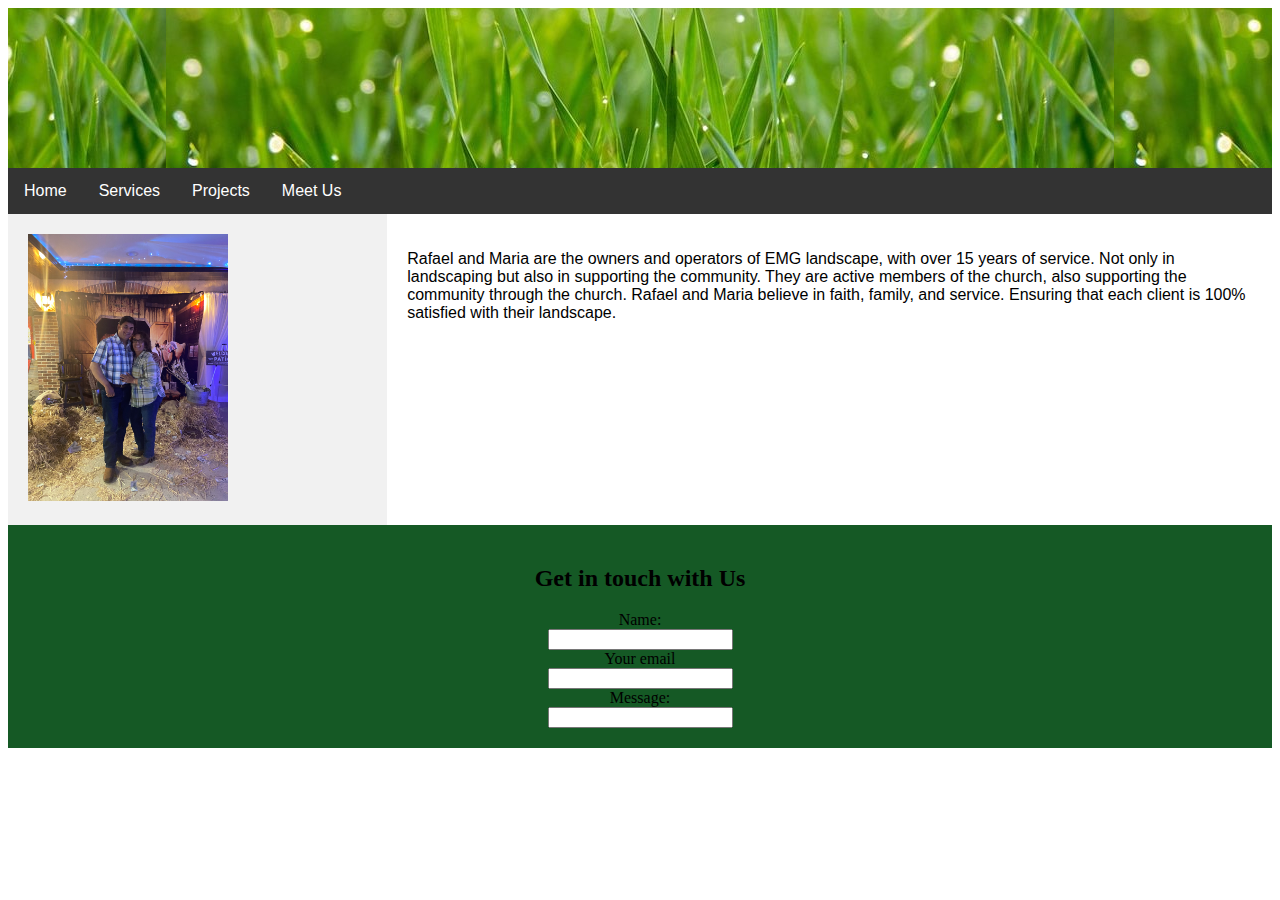
<file: MeetUs.html>
<!DOCTYPE html>
<html>
<head>
    <meta charset="UTF-8" />
    <meta name="viewport" content="width=device-width, initial-scale=1">
    <title>EMG Landscaping LLC</title>
    <link rel ="style" href="/style.css">    
    <link rel = "stylesheet " href="style.css">

</head>
<body>
    <!-- this is for a header-->
    <div class="header">
    </div>
  
    <div class = "navbar">
        <a href="/index.html">Home</a>
        <a href="Services.html">Services</a>
        <a href="Projects.html">Projects</a>
        <a href="/MeetUs.html">Meet Us</a>
    </div>

    <div class="row">
        <div class="side">
            <image src="/Pictures/Meet Us/OwnerCowboy.jpeg" alt="Two Owner in cowboy clothing" style="width: 200px;">
            </image>


        </div>
        <div class="main">
            <p>Rafael and Maria are the owners and operators of EMG landscape, with over 15 years of service. Not only in landscaping but also in supporting the community. They are active members of the church, also supporting the community through the church. Rafael and Maria believe in faith, family, and service. Ensuring that each client is 100% satisfied with their landscape.</p>

        </div>
    
    </div>
    <div class="footer">
      <h2>Get in touch with Us</h2>
      <form>
        <label for="name">Name:</label><br>
        <input type="text" id="name" name="name"><br>
        <label for="email">Your email</label><br>
        <input type="text" id="email" name="email"><br>
        <label for="message">Message:</label><br>
        <input type="message" id="message"name="message"><br>
        

      </form>



  </div>

    
</body>
</html>
</file>
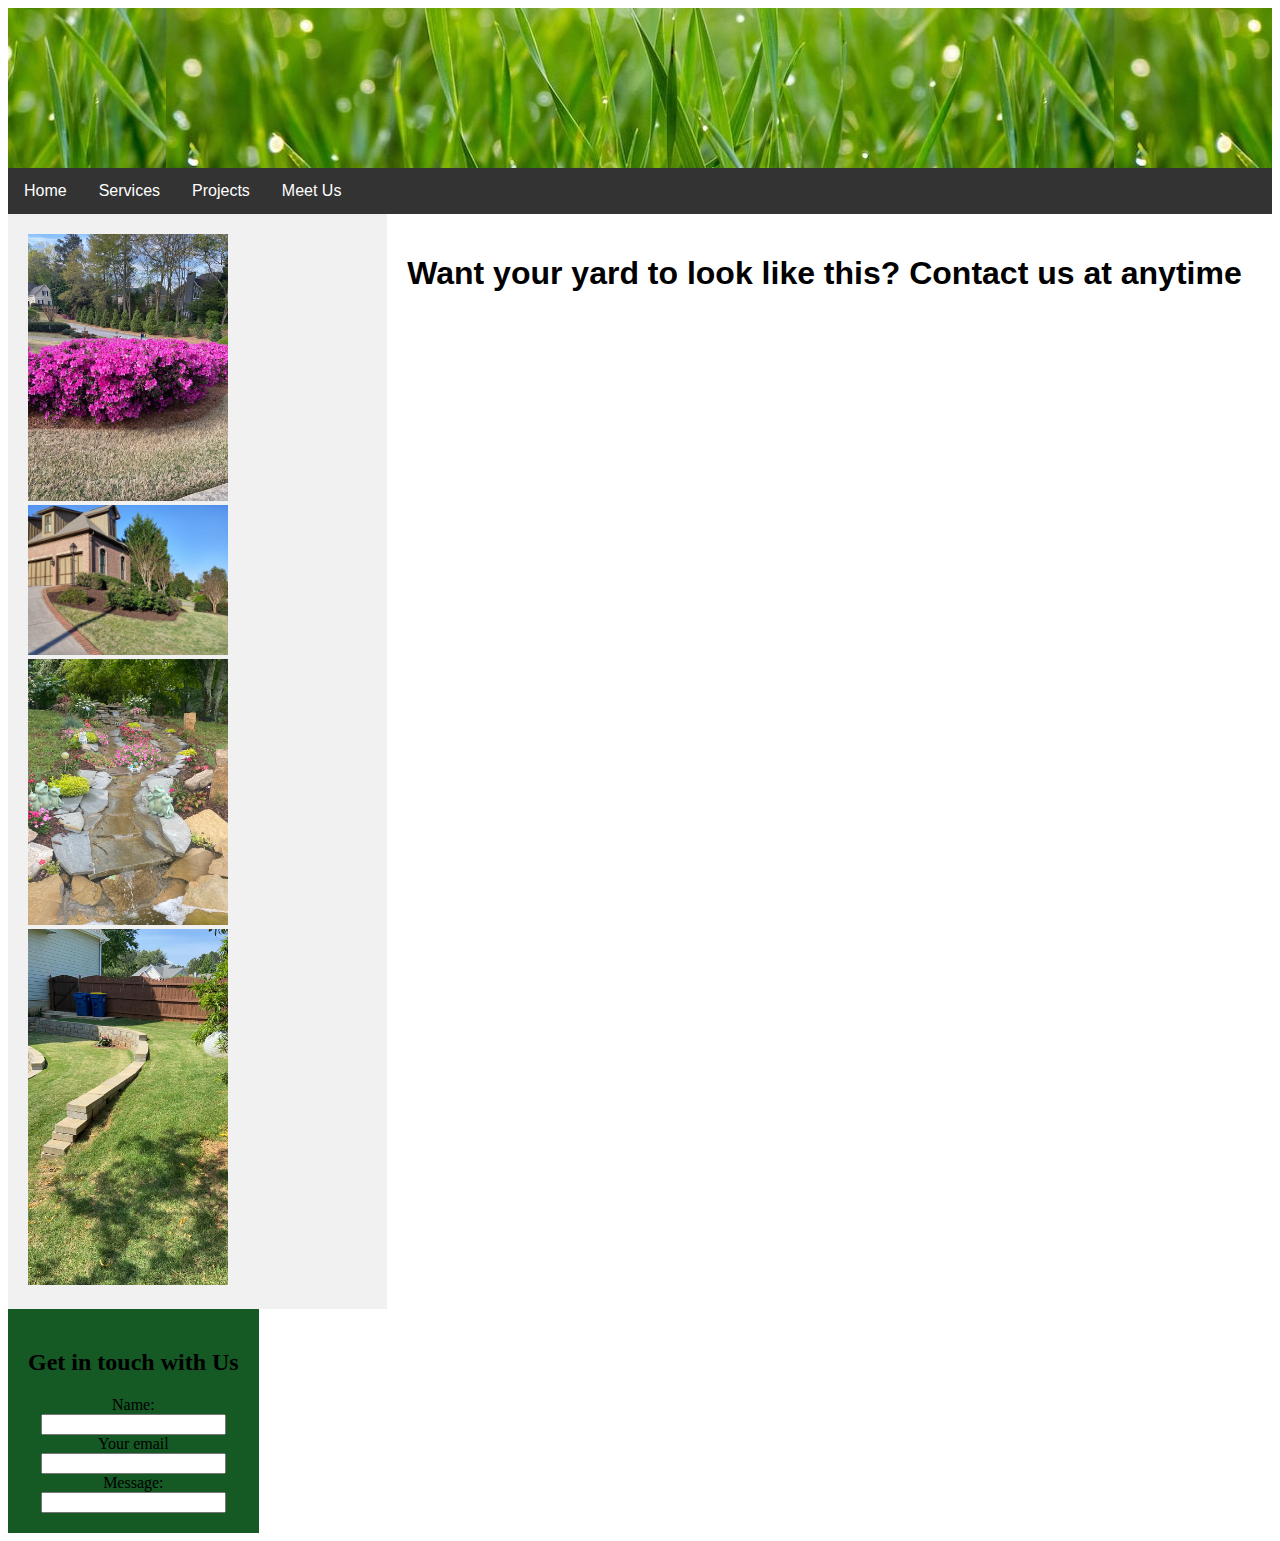
<file: Projects.html>
<!DOCTYPE html>
<html>
<head>
    <meta charset="UTF-8" />
    <meta name="viewport" content="width=device-width, initial-scale=1">
    <title>EMG Landscaping LLC</title>
    <link rel = "stylesheet " href="style.css">

</head>
<body>
    <!-- this is for a header-->
    <div class="header">
    </div>
  
    <div class = "navbar">
        <a href="/index.html">Home</a>
        <a href="/Services.html">Services</a>
        <a href="/Projects.html">Projects</a>
        <a href="/MeetUs.html">Meet Us</a>
    </div>

    <div class="row">
        <div class="side">
            <image src="/Pictures/Projects Main Page/FlowerBed.jpg" alt="A picture of a flower bed" style="width: 200px;">
            <image src="/Pictures/Projects Main Page/Nice House.jpg" alt="House that was maintain by EMG landscape" style="width: 200px;">
            <image src="/Pictures/Projects Main Page/Water Fall.jpeg" alt="Waterfall made by EMG landscape"style="width:200px">
            </image>
            <image src="/Pictures/Projects Main Page/Retension Wall.jpg"alt="Retension wall made by EMG landscape" style="width:200px">
                


        </div>
        <div class="main">
            <h1>Want your yard to look like this? Contact us at anytime</h1>
            

        </div>
    
        <div class="footer">
          <h2>Get in touch with Us</h2>
          <form>
            <label for="name">Name:</label><br>
            <input type="text" id="name" name="name"><br>
            <label for="email">Your email</label><br>
            <input type="text" id="email" name="email"><br>
            <label for="message">Message:</label><br>
            <input type="message" id="message"name="message"><br>
            
  
          </form>
  
  
  
      </div>

    
</body>
</html>
</file>
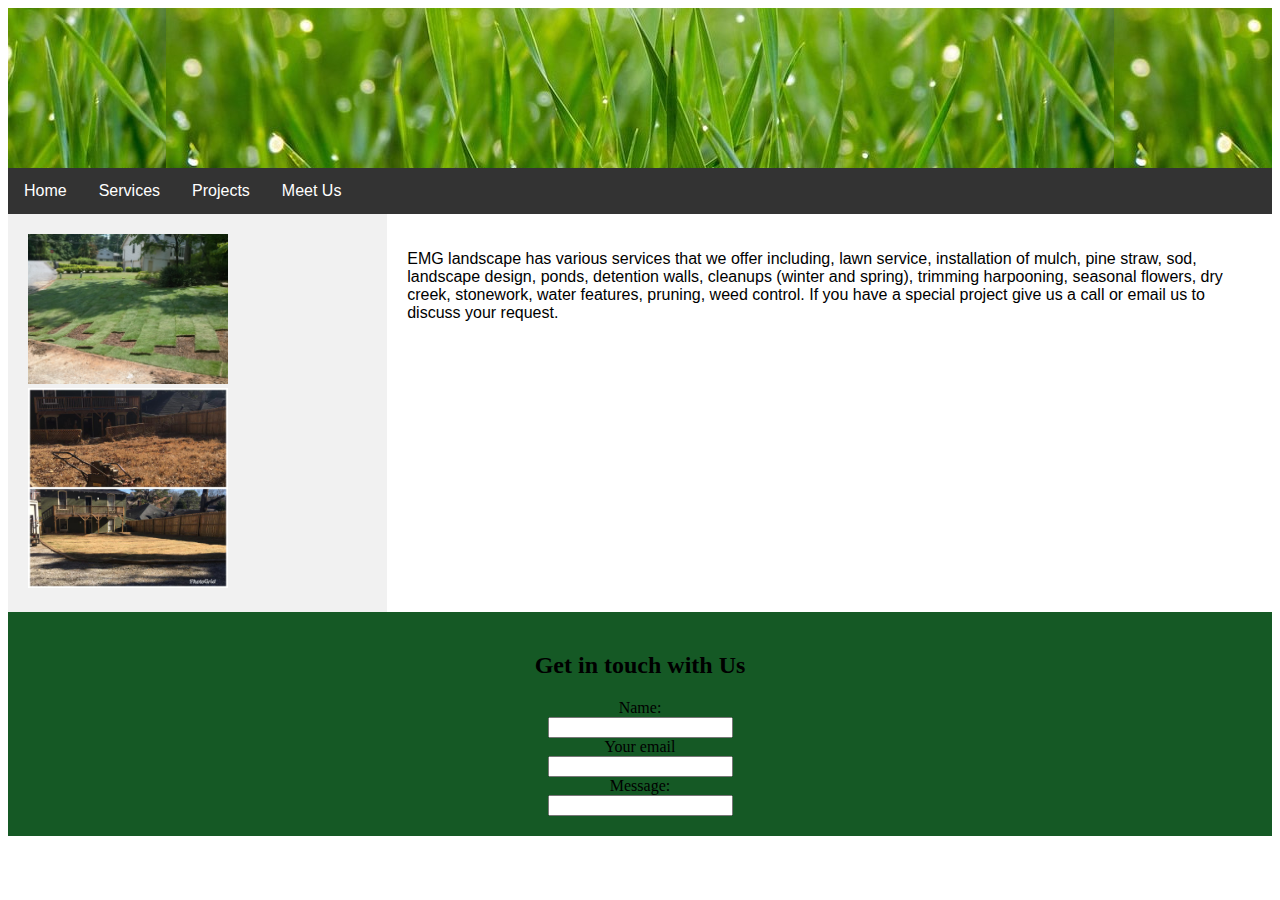
<file: Services.html>
<!DOCTYPE html>
<html>
<head>
    <meta charset="UTF-8" />
    <meta name="viewport" content="width=device-width, initial-scale=1">
    <title>EMG Landscaping LLC</title>
    <link rel = "stylesheet " href="style.css">

    
</head>
<body>
    <!-- this is for a header-->
    <div class="header">
    </div>
  
    <div class = "navbar">
        <a href="/index.html">Home</a>
        <a href="/Services.html">Services</a>
        <a href="/Projects.html">Projects</a>
        <a href="/MeetUs.html">Meet Us</a>
    </div>

    <div class="row">
        <div class="side">
            <image src="/Pictures/Services/Installing Grass.jpg" alt="Grass being installed" style="width: 200px;">
            <image src="/Pictures/Services/Lawn Rework.jpg" alt="Before and after picture of grass being installed" style="width: 200px">


        </div>
        <div class="main">
            <p>EMG landscape has various services that we offer including, lawn service, installation of mulch, pine straw, sod, landscape design, ponds, detention walls, cleanups (winter and spring), trimming harpooning, seasonal flowers, dry creek, stonework, water features, pruning, weed control. If you have a special project give us a call or email us to discuss your request.</p>


        </div>
    
    </div>
    <div class="footer">
      <h2>Get in touch with Us</h2>
      <form>
        <label for="name">Name:</label><br>
        <input type="text" id="name" name="name"><br>
        <label for="email">Your email</label><br>
        <input type="text" id="email" name="email"><br>
        <label for="message">Message:</label><br>
        <input type="message" id="message"name="message"><br>
        

      </form>



  </div>

    
</body>
</html>
</file>
<file: style.css>
.header {
    padding: 80px; /* some padding */
    text-align: center; /* center the text */
    background: #155925; /* green background */
    color: white; /* white text color */
  }
  
  /* Increase the font size of the <h1> element */
  .header h1 {
    font-size: 40px;
  }
  

        
    
    
    
  .header {
    padding: 80px; /* some padding */
    text-align: center; /* center the text */
    background-image: url("Cut\ Grass.jpg");
    background-position: center center;
    color: black; /* white text color */
  }





  
  /* Increase the font size of the <h1> element */
  .header h1 {
    font-size: 40px;
  }

/* Change color on hover/mouse-over */
.navbar a:hover {
background-color: #ddd; /* Grey background color */
color: black; /* Black text color */
}
/* Ensure proper sizing */
* {
box-sizing: border-box;
}

/* Column container */
.row {
display: flex;
flex-wrap: wrap;
}

/* Create two unequal columns that sits next to each other */
/* Sidebar/left column */
.side {
flex: 30%; /* Set the width of the sidebar */
background-color: #f1f1f1; /* Grey background color */
padding: 20px; /* Some padding */
}

/* Main column */
.main {
flex: 70%; /* Set the width of the main content */
background-color: white; /* White background color */
padding: 20px; /* Some padding */
font-family: Arial, "Helvetica Neue", Helvetica, sans-serif;
}
.footer {

padding: 20px; /* Some padding */
text-align: center; /* Center text*/
background: #155925; /* Grey background */
}
.dropdown {
  float: left;
  overflow: hidden;
}

.dropdown .dropbtn {
  font-size: 16px;  
  border: none;
  outline: none;
  color: white;
  padding: 14px 16px;
  background-color: inherit;
  font-family: inherit;
  margin: 0;
}

.navbar a:hover, .dropdown:hover .dropbtn {
  background-color: #155925;
}

.dropdown-content {
  display: none;
  position: absolute;
  background-color:#155925;
  min-width: 160px;
  box-shadow: 0px 8px 16px 0px rgba(0,0,0,0.2);
  z-index: 1;
}

.dropdown-content a {
  float: none;
  color: black;
  padding: 12px 16px;
  text-decoration: none;
  display: block;
  text-align: left;
}

.dropdown-content a:hover {
  background-color: #ddd;
}

.dropdown:hover .dropdown-content {
  display: block;
}
.navbar {
  overflow: hidden;
  background-color: #333;
  font-family: Arial;
}

/* Links inside the navbar */
.navbar a {
  float: left;
  font-size: 16px;
  color: white;
  text-align: center;
  padding: 14px 16px;
  text-decoration: none;
}
</file>
